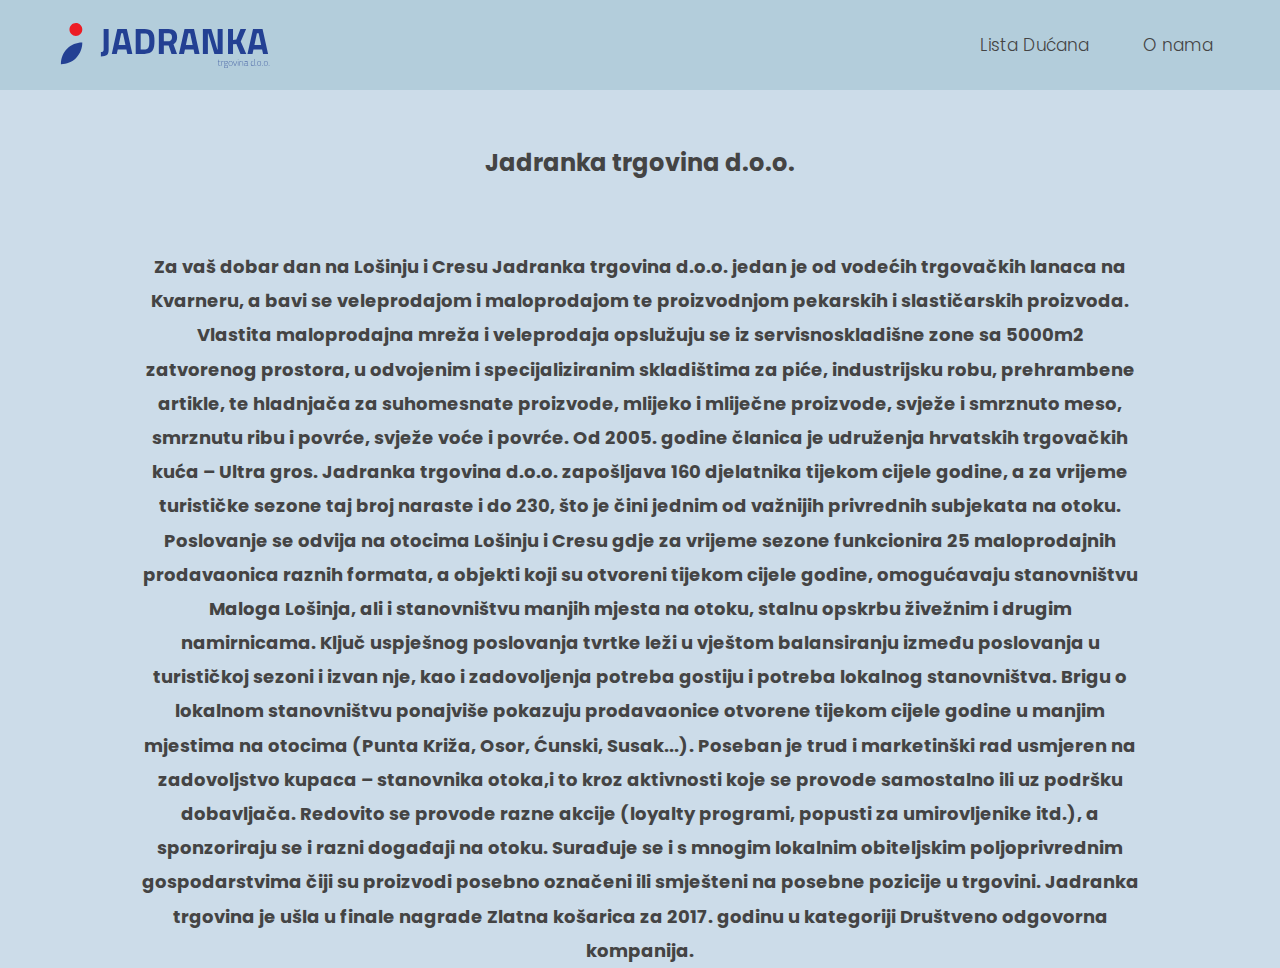
<file: public/o_nama.html>
<!DOCTYPE html>
<html lang="en">
  <head>
    <meta charset="UTF-8" />
    <meta name="viewport" content="width=device-width, initial-scale=1.0" />
    <meta http-equiv="X-UA-Compatible" content="ie=edge" />
    <link rel="shortcut icon" type="image/svg" href="Jadranka-Logo.svg" />

    <link
      href="https://fonts.googleapis.com/css?family=Poppins:300,400,500,600&display=swap"
      rel="stylesheet"
    />
    <link rel="stylesheet" href="style.css" />
    <title>Dućani Jadranka</title>
  </head>
  <body class="body_o_nama">
    <nav class="nav">
      <img
        src="Jadranka-Logo.svg"
        alt="Jadranka-Logo"
        class="nav__logo"
        id="logo"
      />
      <ul class="nav__links">
        <li class="nav__item">
          <a class="nav__link" href="./index.html">Lista Dućana</a>
        </li>
        <li class="nav__item">
          <a class="nav__link" href="./o_nama.html">O nama</a>
        </li>
      </ul>
    </nav>

    <div class="header__title">
      <h5>Jadranka trgovina d.o.o.</h5>
    </div>

    <div class="o_nama">
      <p class="jadranka_text">
        Za vaš dobar dan na Lošinju i Cresu Jadranka trgovina d.o.o. jedan je od
        vodećih trgovačkih lanaca na Kvarneru, a bavi se veleprodajom i
        maloprodajom te proizvodnjom pekarskih i slastičarskih proizvoda.
        Vlastita maloprodajna mreža i veleprodaja opslužuju se iz
        servisnoskladišne zone sa 5000m2 zatvorenog prostora, u odvojenim i
        specijaliziranim skladištima za piće, industrijsku robu, prehrambene
        artikle, te hladnjača za suhomesnate proizvode, mlijeko i mliječne
        proizvode, svježe i smrznuto meso, smrznutu ribu i povrće, svježe voće i
        povrće. Od 2005. godine članica je udruženja hrvatskih trgovačkih kuća –
        Ultra gros. Jadranka trgovina d.o.o. zapošljava 160 djelatnika tijekom
        cijele godine, a za vrijeme turističke sezone taj broj naraste i do 230,
        što je čini jednim od važnijih privrednih subjekata na otoku. Poslovanje
        se odvija na otocima Lošinju i Cresu gdje za vrijeme sezone funkcionira
        25 maloprodajnih prodavaonica raznih formata, a objekti koji su otvoreni
        tijekom cijele godine, omogućavaju stanovništvu Maloga Lošinja, ali i
        stanovništvu manjih mjesta na otoku, stalnu opskrbu živežnim i drugim
        namirnicama. Ključ uspješnog poslovanja tvrtke leži u vještom
        balansiranju između poslovanja u turističkoj sezoni i izvan nje, kao i
        zadovoljenja potreba gostiju i potreba lokalnog stanovništva. Brigu o
        lokalnom stanovništvu ponajviše pokazuju prodavaonice otvorene tijekom
        cijele godine u manjim mjestima na otocima (Punta Križa, Osor, Ćunski,
        Susak...). Poseban je trud i marketinški rad usmjeren na zadovoljstvo
        kupaca – stanovnika otoka,i to kroz aktivnosti koje se provode
        samostalno ili uz podršku dobavljača. Redovito se provode razne akcije
        (loyalty programi, popusti za umirovljenike itd.), a sponzoriraju se i
        razni događaji na otoku. Surađuje se i s mnogim lokalnim obiteljskim
        poljoprivrednim gospodarstvima čiji su proizvodi posebno označeni ili
        smješteni na posebne pozicije u trgovini. Jadranka trgovina je ušla u
        finale nagrade Zlatna košarica za 2017. godinu u kategoriji Društveno
        odgovorna kompanija.
      </p>
    </div>

    <div class="alert alert-green hidden">
      <button class="exit-modal-btn exit-green">&times;</button>
      <strong>Success!</strong>
    </div>
    <div class="alert alert-red hidden">
      <button class="exit-modal-btn exit-red">&times;</button>
      <strong>Error!</strong>
    </div>
    <script src="o_nama.js"></script>
  </body>
</html>
</file>
<file: public/style.css>
.green-button {
  background-color: #4caf50; /* Green */
  border: none;
  color: white;
  padding: 15px 32px;
  text-align: center;
  text-decoration: none;
  display: inline-block;
  font-size: 16px;
  flex-grow: 0;
  flex-shrink: 1;
}
.buttons {
  display: block;
  flex-direction: column;
  gap: 10px;
}
.buttons > * {
  flex-basis: 100%;
  flex-grow: 4;
  height: 30px;
  width: 120px;
}

* {
  margin: 0;
  padding: 0;
  box-sizing: inherit;
}

html {
  font-size: 62.5%;
  box-sizing: border-box;
}

body {
  font-family: "Poppins", sans-serif;
  font-weight: 300;
  color: #444;
  line-height: 1.9;
  background-color: white;
}
.body_o_nama {
  font-family: "Poppins", sans-serif;
  font-weight: 300;
  color: #444;
  line-height: 1.9;

  background-color: #ccdce9;
}
.nav {
  display: flex;
  justify-content: space-between;
  align-items: center;
  height: 9rem;
  width: 100%;
  padding: 0 6rem;
  z-index: 100;
  background-color: #b3cddb;
}

.nav__logo {
  height: 4.5rem;
  transition: all 0.3s;
}

.nav__links {
  display: flex;
  align-items: center;
  list-style: none;
}

.nav__item {
  margin-left: 4rem;
  display: block;
}

.nav__link:link,
.nav__link:visited {
  font-size: 1.7rem;
  font-weight: 300;
  color: inherit;
  text-decoration: none;
  display: block;
  transition: all 0.3s;
  padding: 7px;
}

.header__title {
  max-width: 115rem;
  text-align: center;

  display: flex;
  justify-content: center;
  align-items: center;
  margin: 0px auto;
  height: 160px;
}

h1 {
  font-size: 5.5rem;
  line-height: 1.35;
}

h5 {
  font-size: 2.4rem;
  height: 60px;
}
.list_headline {
  font-size: 1.8rem;
  margin: 0 auto;
  text-align: center;
}

p {
  font-size: 1.8rem;
}
.o_nama {
  width: 1000px;
  text-align: center;
  margin: 0 auto;
  font-weight: bold;
}

/* MOVEMENTS */
.movements {
  grid-row: 2 / span 3;
  background-color: #fff;
  border-radius: 1rem;
  width: 800px;
  height: 500px;
  overflow: auto;
}

.movements__row {
  padding: 2.25rem 4rem;
  display: flex;
  align-items: center;
  justify-items: auto;
  text-align: center;
  border-bottom: 1px solid #eee;
}

.fa-trash-alt {
  position: absolute;
  top: 35%;
  right: 0;
}
.fa-edit {
  position: absolute;
  top: 35%;

  left: 0;
}
.movements__type {
  font-size: 1.1rem;
  text-transform: uppercase;
  font-weight: 500;
  color: #fff;
  padding: 0.1rem 1rem;
  border-radius: 10rem;
  margin-right: 2rem;
}

.movements__date {
  font-size: 1.1rem;
  font-weight: 500;
  color: #666;
  margin: 15px;
}
.movements__icons {
  position: relative;
  width: 50px;
  height: 50px;
}
.movements__type--deposit {
  background-image: linear-gradient(to top left, #9795f0, #3bb8df);
}

.movements__value {
  font-size: 1.7rem;
  margin-left: auto;
}

.buttons {
  float: left;
  margin: 100px;
}
/* OPERATIONS */
.operation {
  border-radius: 1rem;
  padding: 3rem 4rem;
  color: #333;
  height: 200px;
  width: 500px;
  margin: 10px;
  display: block;
}
.error {
  width: 850px;
  height: 100px;
  margin: 0 auto;
  position: absolute;
  width: 850px;
  bottom: 0;
  right: 0;
}
.error-warning {
  background-color: rgb(218, 219, 123);
}
.error-fail {
  background-color: red;
}
.error-succes {
  background-color: #4caf50;
}
.error-icons-div {
  display: flex;
  font-size: 40px;
  padding: auto;
  align-items: center;
}
.operation--add {
  background-image: linear-gradient(to top left, #9ce1fc, #5781f3);
  height: 260px;
}

.operation--edit {
  background-image: linear-gradient(to top left, #9ce1fc, #5781f3);
}

.operation--delete {
  background-image: linear-gradient(to top left, #9ce1fc, #5781f3);
}

.form {
  display: grid;
  grid-template-columns: 3.5fr;
  grid-template-rows: auto auto;
  gap: 0.6rem 1.2rem;
}

/* Exceptions for interst */
.form.form--edit {
  grid-template-columns: 3.5fr;
}
.form__label--edit {
  grid-row: 2;
}
/* End exceptions */

.form__input {
  width: 100%;
  border: none;
  position: relative;
  background-color: rgba(255, 255, 255, 0.4);
  font-family: inherit;
  font-size: 1.5rem;
  text-align: center;
  color: #333;
  padding: 0.3rem 1rem;
  border-radius: 0.7rem;
  transition: all 0.3s;
}
.naziv {
  align-self: center;
}
.form__input:focus {
  outline: none;
  background-color: rgba(255, 255, 255, 0.6);
}

.form__label {
  font-size: 1.3rem;
  text-align: center;
}

.form__btn {
  border: none;
  border-radius: 0.7rem;
  font-size: 1.8rem;
  background-color: #fff;
  cursor: pointer;
  transition: all 0.3s;
}

.form__btn:focus {
  outline: none;
  background-color: rgba(255, 255, 255, 0.8);
}

.exit-modal-btn {
  position: absolute;
  top: 1.2rem;
  right: 2rem;
  font-size: 5rem;
  color: #333;
  cursor: pointer;
  border: none;
  background: none;
}
.exit-btn-error {
  position: absolute;
  top: 0.6rem;
  right: 1.3rem;
  font-size: 3rem;
  color: #333;
  cursor: pointer;
  border: none;
  background: none;
}

/* -------------------------- */
/* CLASSES TO MAKE MODAL WORK */
.hidden {
  display: none;
}

.modal {
  position: absolute;
  top: 50%;
  left: 50%;
  transform: translate(-50%, -50%);
  width: 40%;
  height: 200px;
  align-items: center;
  text-align: center;
  background-color: white;
  padding: 6rem;
  border-radius: 5px;
  box-shadow: 0 3rem 5rem rgba(0, 0, 0, 0.3);
  z-index: 10;
}

.overlay {
  position: absolute;
  top: 0;
  left: 0;
  width: 100%;
  height: 100%;
  background-color: rgba(0, 0, 0, 0.6);
  backdrop-filter: blur(2px);
  z-index: 5;
}
.cancel-modal-btn {
  background-color: #4caf50; /* Green */
  border: 10px;
  border-radius: 8px;
  border-color: #333;
  color: white;
  padding: 12px 40px;
  text-align: center;
  text-decoration: none;
  font-size: 16px;
  margin: 20px;
  width: 150px;
  background-image: linear-gradient(to top left, #9ce1fc, #5781f3);
}
.confirm-modal-btn {
  background-color: #4caf50; /* Green */
  border: 10px;
  border-radius: 8px;
  border-color: #333;
  color: white;
  padding: 12px 40px;
  text-align: center;
  vertical-align: middle;
  text-decoration: none;
  font-size: 16px;
  margin: 20px;
  width: 150px;
  background-image: linear-gradient(to top left, #9ce1fc, #5781f3);
}

.alert {
  padding: 20px;
  color: white;
  position: absolute;
  bottom: 0%;
  right: 0;
  font-size: 20px;
  width: 100%;
  height: 80px;
  margin-top: auto;
}
.alert-red {
  background-color: #f44336; /* Red */
}
.alert-yellow {
  background-color: rgb(243, 243, 114);
}
.alert-green {
  background-color: rgb(35, 236, 35);
}

.closebtn {
  margin-left: 15px;
  color: white;
  font-weight: bold;
  float: right;
  font-size: 22px;
  line-height: 20px;
  cursor: pointer;
  transition: 0.3s;
}

.closebtn:hover {
  color: black;
}
</file>
